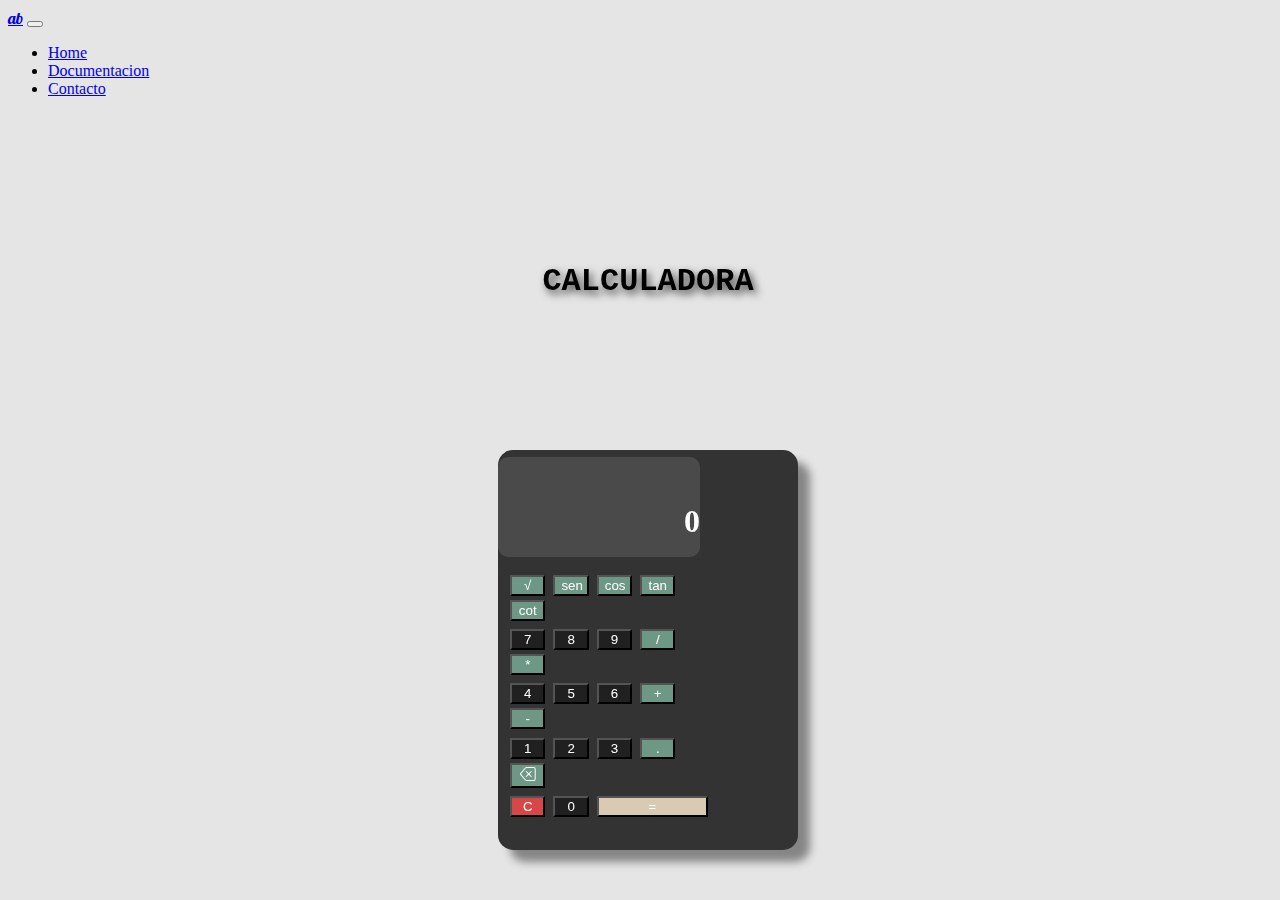
<file: index.html>
<!doctype html>
<html lang="en">
<head>
    <head>
        <meta charset="utf-8">
        <meta name="viewport" content="width=device-width, initial-scale=1">
        <link href="https://cdn.jsdelivr.net/npm/bootstrap@5.0.2/dist/css/bootstrap.min.css" rel="stylesheet" integrity="sha384-EVSTQN3/azprG1Anm3QDgpJLIm9Nao0Yz1ztcQTwFspd3yD65VohhpuuCOmLASjC" crossorigin="anonymous">
        <title>Calculadora</title>
        <link rel="stylesheet" type="text/css" href="style.css" media="all" id="theme-selector"/>
        <link rel="preconnect" href="https://fonts.googleapis.com">
        <link rel="preconnect" href="https://fonts.gstatic.com" crossorigin>
        <link rel="preconnect" href="https://fonts.googleapis.com">
        <link rel="preconnect" href="https://fonts.gstatic.com" crossorigin>
        <link href="https://fonts.googleapis.com/css2?family=Roboto:wght@100;500&display=swap" rel="stylesheet">
        <link rel="shortcut icon" href="images/calculator.svg">
        <link rel="preconnect" href="https://fonts.googleapis.com">
        <link rel="preconnect" href="https://fonts.gstatic.com" crossorigin>
        <link href="https://fonts.googleapis.com/css2?family=Lobster&display=swap" rel="stylesheet">
        <script src="https://cdn.jsdelivr.net/npm/bootstrap@5.1.2/dist/js/bootstrap.bundle.min.js" integrity="sha384-kQtW33rZJAHjgefvhyyzcGF3C5TFyBQBA13V1RKPf4uH+bwyzQxZ6CmMZHmNBEfJ" crossorigin="anonymous"></script>
        <link rel="stylesheet" href="https://cdnjs.cloudflare.com/ajax/libs/font-awesome/5.14.0/css/all.min.css">
        <script src="main.js"></script>
    </head>
</head>
    <body>
        <!-- BARRA DE NAVEGACION  O MENU RESPONSIVE-->
        <nav class="navbar sticky-top navbar-expand-lg navbar-dark bg-dark">
            <div class="container-fluid">
                <a class="navbar-brand txtNav mx-4 named" href="#index.html">ab</a>
                <button class="navbar-toggler" type="button" data-bs-toggle="collapse" data-bs-target="#navbarSupportedContent" aria-controls="navbarSupportedContent" aria-expanded="false" aria-label="Toggle navigation">
                    <span class="navbar-toggler-icon"></span>
                </button>
                <div class="collapse navbar-collapse justify-content-end" id="navbarSupportedContent">
                    <form class="d-flex justify-content-end">
                        <ul class="navbar-nav me-auto mb-2 mb-lg-0 m-lg-0 pe-4">
                            <li class="nav-item ps-3 pe-3">
                                <a class="nav-link txtHome active" href="index.html">Home</a>
                            </li>
                            <li class="nav-item ps-3 pe-3">
                                <a class="nav-link txtAbout9" href="about.html">Documentacion</a>
                            </li>
                            <li class="nav-item ps-3 pe-3">
                                <a class="nav-link txtContact" href="https://www.linkedin.com/in/angelblanco97">Contacto</a>
                            </li>
                        </ul>
                        </div>
                    </form>
                </div>
            </div>
        </nav>
        <!-- CALCULADORA -->
        <div class="container general">
            <div class="row col-12 divTitulo">
                <h1 class="styleText">CALCULADORA</h1>
            </div>
            <div class="row-12 col-12 divCalculadoraCaratula">
                <div class="container-fluid">
                    <div class= "row col-12 divInputs">
                        <!-- ZONA DE SALIDAS DE TEXTO -->
                        <div class="container-fluid divInputsComplete">
                            <div class="row cuentaAnterior">
                                <small class="text-muted" id = "labelCuenta"></small>
                            </div>
                            <div class="row cuentaActual">
                                <h1 class = "display-3" id = "entrada">0</h1>
                            </div>
                        </div>
                    </div>
                    <div class= "row col-12 divTeclas">
                        <!-- ZONA DE BOTONES  -->
                        <div class="container Botonera">
                            <div class="row fila">
                                <button  type= "button" class="btn botonCuentas" onclick="raizCuadrada();">
                                    √ 
                                </button>
                                <button  type= "button" class="btn botonCuentas" onclick="seno();">
                                    sen
                                </button>
                                <button  type= "button" class="btn botonCuentas" onclick="coseno();">
                                    cos
                                </button>
                                <button  type= "button" class="btn botonCuentas" onclick="tangente();">
                                    tan
                                </button>
                                <button  type= "button" class="btn botonCuentas" onclick="cotangente()">
                                    cot
                                </button>
                                
                            </div>
                            <div class="row fila">
                                <button  type= "button" class="btn botonNumero" onclick="setSiete();">
                                    7
                                </button>
                                <button  type= "button" class="btn botonNumero" onclick="setOcho();">
                                    8
                                </button>
                                <button  type= "button" class="btn botonNumero" onclick="setNueve();">
                                    9
                                </button>
                                <button  type= "button" class="btn botonCuentas" onclick="dividir();">
                                    /
                                </button>
                                <button  type= "button" class="btn botonCuentas" onclick="multiplicar();">
                                    *
                                </button>
                            </div>
                            <div class="row fila">
                                <button  type= "button" class="btn botonNumero" onclick="setCuatro();">
                                    4
                                </button>
                                <button  type= "button" class="btn botonNumero" onclick="setCinco();">
                                    5
                                </button>
                                <button  type= "button" class="btn botonNumero" onclick="setSeis();">
                                    6
                                </button>
                                <button  type= "button" class="btn botonCuentas" onclick="sumar();">
                                    +
                                </button>
                                <button  type= "button" class="btn botonCuentas" onclick="restar();">
                                    -
                                </button>
                            </div>
                            <div class="row fila">
                                <button  type= "button" class="btn botonNumero" onclick="setUno();">
                                    1
                                </button>
                                <button  type= "button" class="btn botonNumero" onclick="setDos();">
                                    2
                                </button>
                                <button  type= "button" class="btn botonNumero" onclick="setTres();">
                                    3
                                </button>
                                <button  type= "button" class="btn botonCuentas" onclick="setDecimales();">
                                    .
                                </button>
                                <button  type= "button" class="btn botonCuentas" onclick="quitarDigito();">
                                    <svg xmlns="http://www.w3.org/2000/svg" width="16" height="16" fill="currentColor" class="bi bi-backspace" viewBox="0 0 16 16">
                                        <path d="M5.83 5.146a.5.5 0 0 0 0 .708L7.975 8l-2.147 2.146a.5.5 0 0 0 .707.708l2.147-2.147 2.146 2.147a.5.5 0 0 0 .707-.708L9.39 8l2.146-2.146a.5.5 0 0 0-.707-.708L8.683 7.293 6.536 5.146a.5.5 0 0 0-.707 0z"/>
                                        <path d="M13.683 1a2 2 0 0 1 2 2v10a2 2 0 0 1-2 2h-7.08a2 2 0 0 1-1.519-.698L.241 8.65a1 1 0 0 1 0-1.302L5.084 1.7A2 2 0 0 1 6.603 1h7.08zm-7.08 1a1 1 0 0 0-.76.35L1 8l4.844 5.65a1 1 0 0 0 .759.35h7.08a1 1 0 0 0 1-1V3a1 1 0 0 0-1-1h-7.08z"/>
                                    </svg>
                                </button>
                            </div>
                            <div class="row fila">
                                <button  type= "button" class="btn botonEliminarTodo" onclick="vaciarCuentas();">
                                    C
                                </button>
                                <button  type= "button" class="btn botonNumero" onclick="setCero();">
                                    0
                                </button>
                                <button  type= "button" class="btn botonIgual" onclick="igualar();">
                                    =
                                </button>
                            </div>
                        </div>
                    </div>
                </div>
            </div>
        </div>
    </body>
</html>
</file>
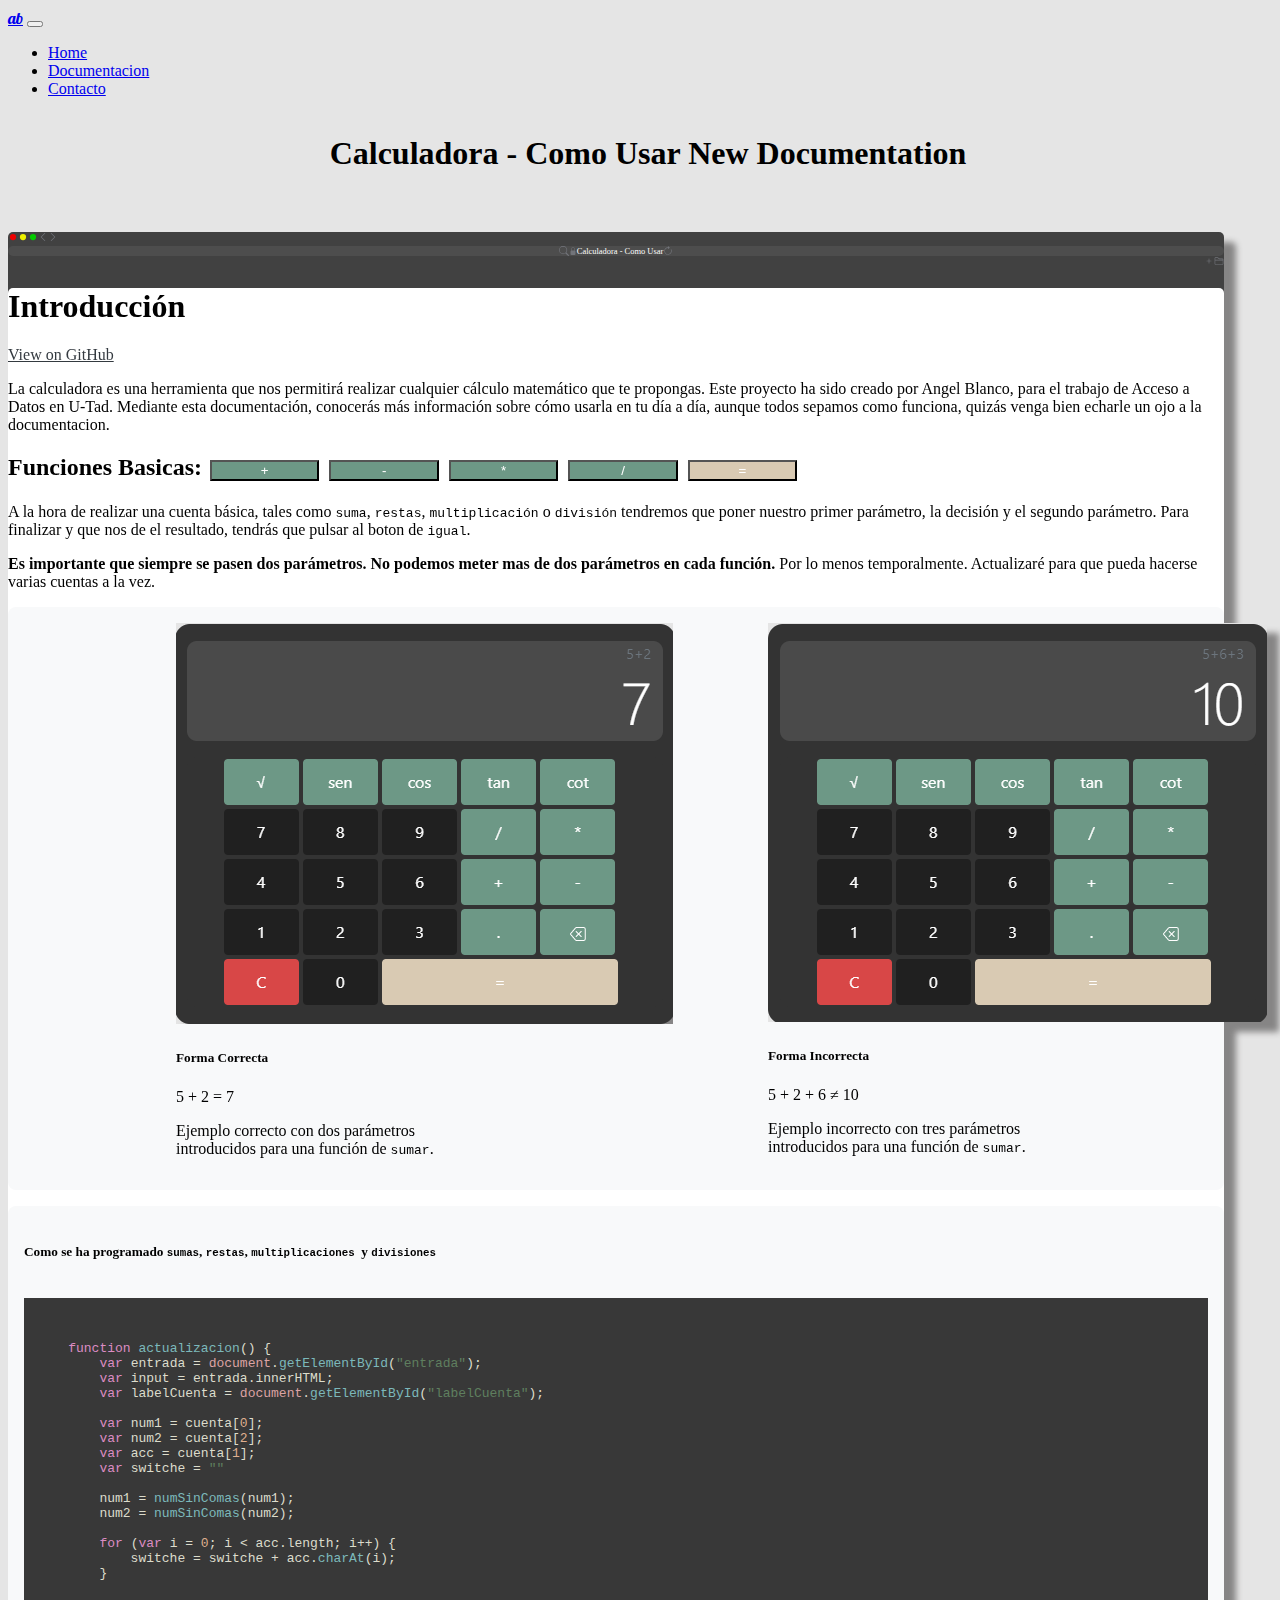
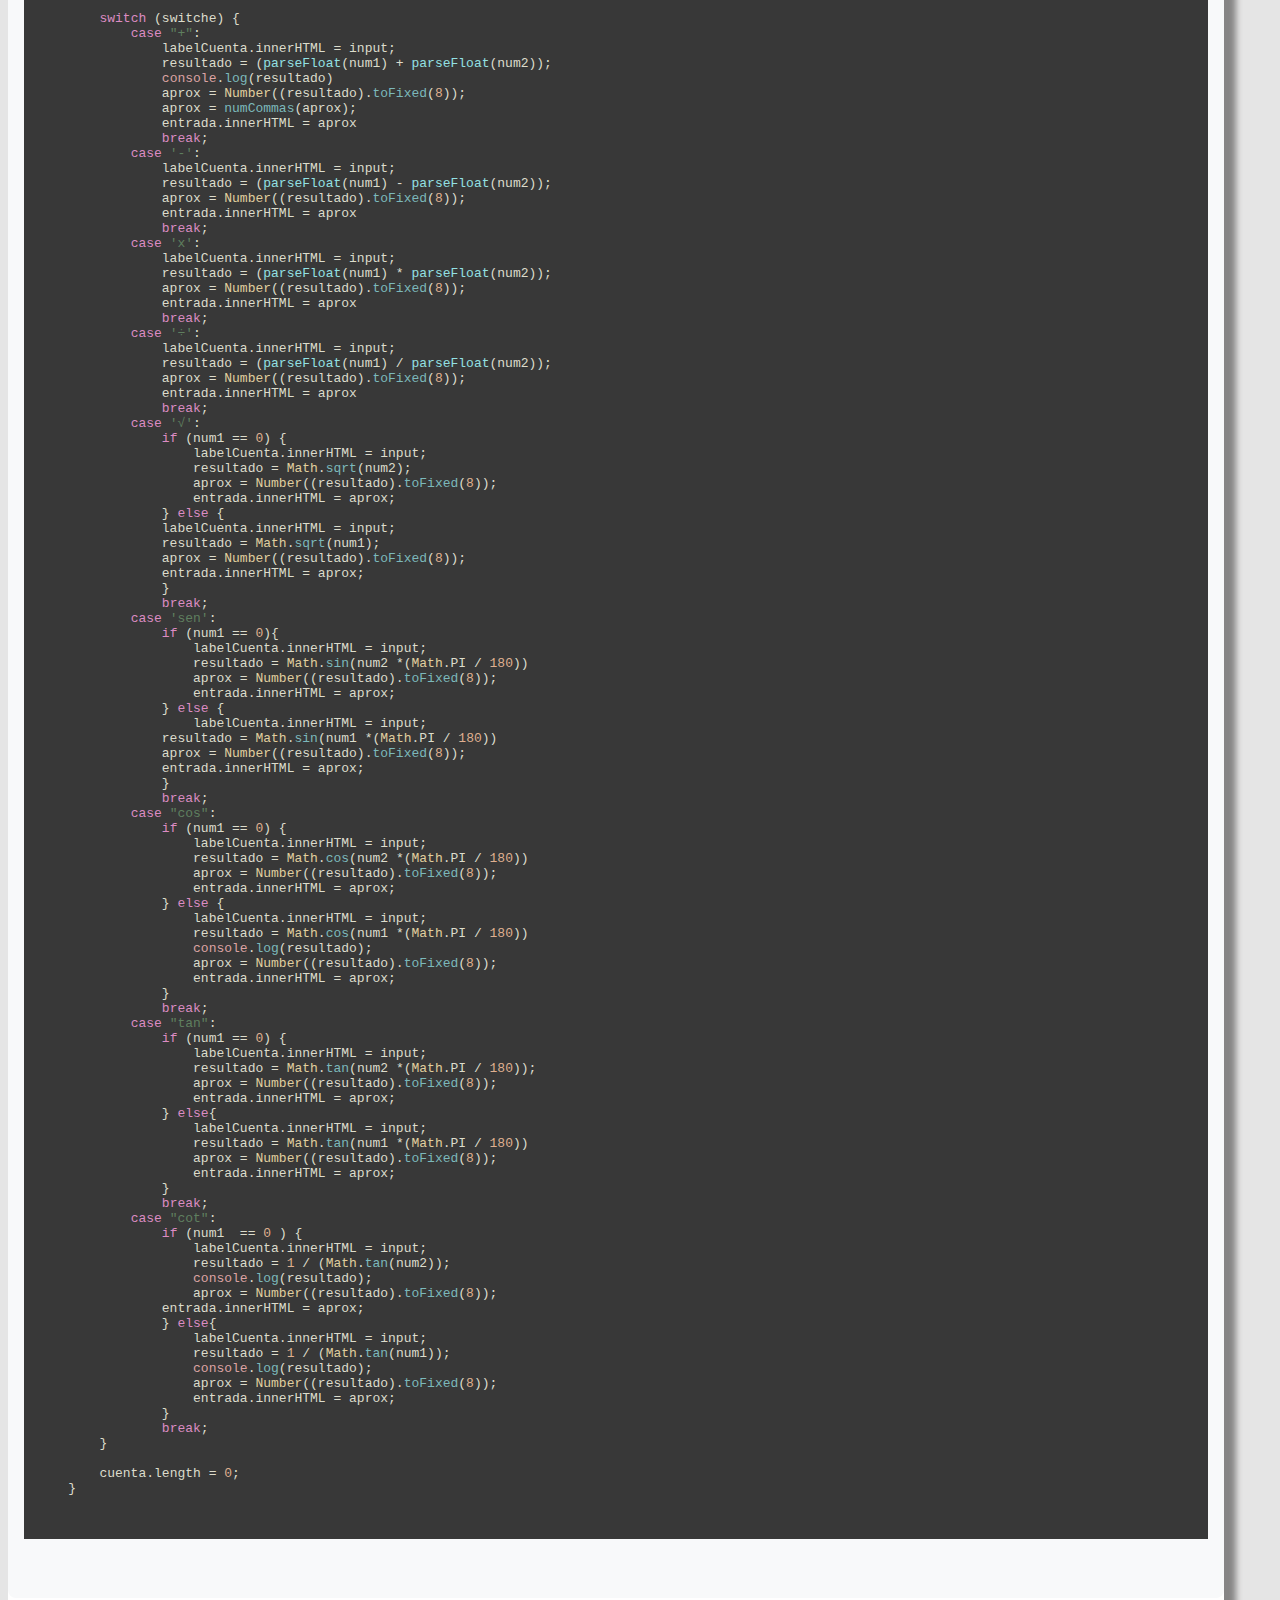
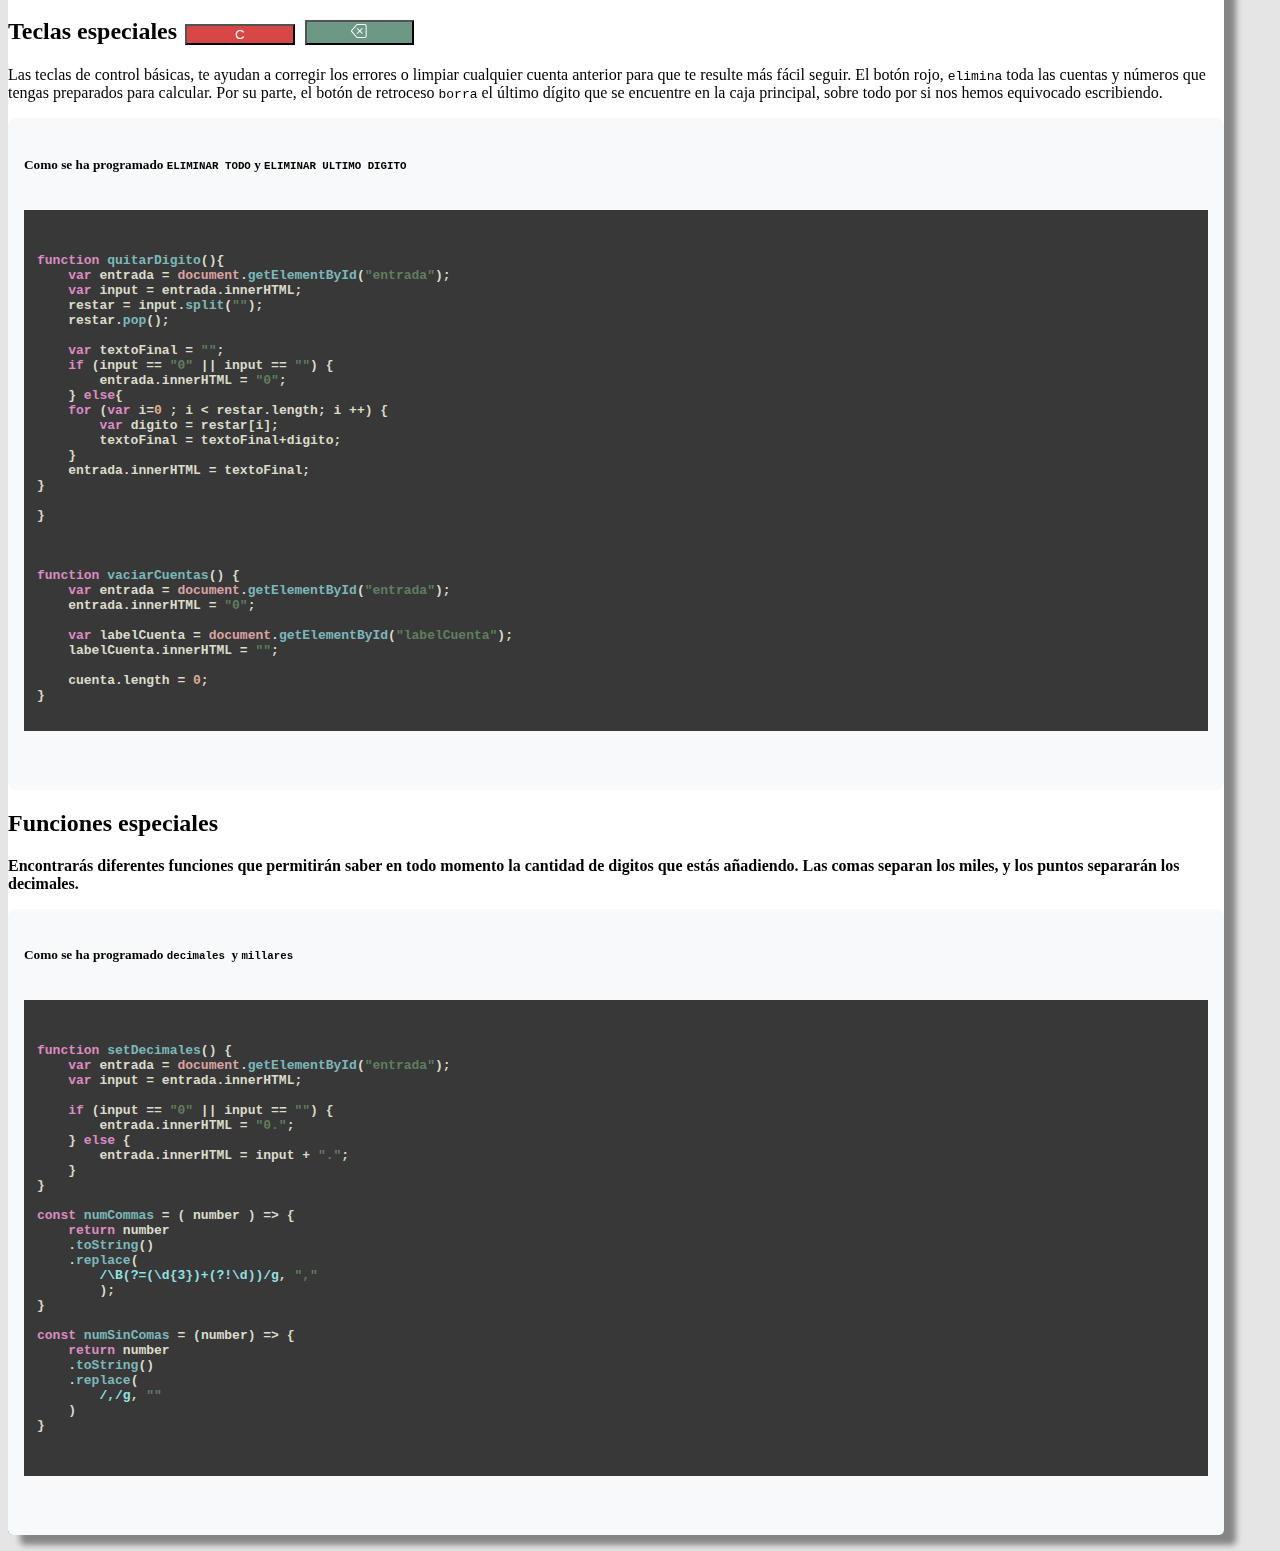
<file: about.html>
<!doctype html>
<html lang="en">
<head>
    <head>
        <meta charset="utf-8">
        <meta name="viewport" content="width=device-width, initial-scale=1">
        <link href="https://cdn.jsdelivr.net/npm/bootstrap@5.0.2/dist/css/bootstrap.min.css" rel="stylesheet" integrity="sha384-EVSTQN3/azprG1Anm3QDgpJLIm9Nao0Yz1ztcQTwFspd3yD65VohhpuuCOmLASjC" crossorigin="anonymous">
        <title>Calculadora</title>
        <link rel="stylesheet" type="text/css" href="style.css" media="all" id="theme-selector"/>
        <link rel="preconnect" href="https://fonts.googleapis.com">
        <link rel="preconnect" href="https://fonts.gstatic.com" crossorigin>
        <link rel="preconnect" href="https://fonts.googleapis.com">
        <link rel="preconnect" href="https://fonts.gstatic.com" crossorigin>
        <link href="https://fonts.googleapis.com/css2?family=Roboto:wght@100;500&display=swap" rel="stylesheet">
        <link rel="shortcut icon" href="images/calculator.svg">
        <link rel="preconnect" href="https://fonts.googleapis.com">
        <link rel="preconnect" href="https://fonts.gstatic.com" crossorigin>
        <link href="https://fonts.googleapis.com/css2?family=Lobster&display=swap" rel="stylesheet">
        <script src="https://cdn.jsdelivr.net/npm/bootstrap@5.1.2/dist/js/bootstrap.bundle.min.js" integrity="sha384-kQtW33rZJAHjgefvhyyzcGF3C5TFyBQBA13V1RKPf4uH+bwyzQxZ6CmMZHmNBEfJ" crossorigin="anonymous"></script>
        <link rel="stylesheet" href="https://cdnjs.cloudflare.com/ajax/libs/font-awesome/5.14.0/css/all.min.css">
        <script src="main.js"></script>
        <link rel="stylesheet" href="zenburn.min.css">
        <script src="highlight.js"></script>
        <script src="highlight.min.js"></script>
        <script>hljs.initHighlightingOnLoad();</script>
    </head>
</head>
    <body>
        <!-- BARRA DE NAVEGACION  O MENU RESPONSIVE-->
        <nav class="navbar sticky-top navbar-expand-lg navbar-dark bg-dark">
            <div class="container-fluid">
                <a class="navbar-brand txtNav mx-4 named" href="#index.html">ab</a>
                <button class="navbar-toggler" type="button" data-bs-toggle="collapse" data-bs-target="#navbarSupportedContent" aria-controls="navbarSupportedContent" aria-expanded="false" aria-label="Toggle navigation">
                    <span class="navbar-toggler-icon"></span>
                </button>
                <div class="collapse navbar-collapse justify-content-end" id="navbarSupportedContent">
                    <form class="d-flex justify-content-end">
                        <ul class="navbar-nav me-auto mb-2 mb-lg-0 m-lg-0 pe-4">
                            <li class="nav-item ps-3 pe-3">
                                <a class="nav-link txtHome" href="index.html">Home</a>
                            </li>
                            <li class="nav-item ps-3 pe-3">
                                <a class="nav-link txtAbout9 active" href="about.html">Documentacion</a>
                            </li>
                            <li class="nav-item ps-3 pe-3">
                                <a class="nav-link txtContact" href="https://www.linkedin.com/in/angelblanco97/">Contacto</a>
                            </li>
                        </ul>
                        </div>
                    </form>
                </div>
            </div>
        </nav>

        <div class="container-fluid" style="margin-top: 5px;">
            <div class="col-12" style="display: flex; align-items: center; justify-content: center;">
                <h1>Calculadora - Como Usar  <span class="badge bg-dark" >New Documentation</span></h1>
            </div>
        </div>

        <div class="container-fluid conGeneral">
            <div class="row topBrowser">
                <!-- CONTAINER DEL BROWSER COMPLETO-->
                <div class="col-2 leftBrow">
                    <svg xmlns="http://www.w3.org/2000/svg" width="10" height="10" fill="currentColor" class="bi bi-record-fill circuloRojo" viewBox="0 0 16 16">
                        <path fill-rule="evenodd" d="M8 13A5 5 0 1 0 8 3a5 5 0 0 0 0 10z"/>
                    </svg>
                    <svg xmlns="http://www.w3.org/2000/svg" width="10" height="10" fill="currentColor" class="bi bi-record-fill circuloAmarillo" viewBox="0 0 16 16">
                        <path fill-rule="evenodd" d="M8 13A5 5 0 1 0 8 3a5 5 0 0 0 0 10z"/>
                    </svg>
                    <svg xmlns="http://www.w3.org/2000/svg" width="10" height="10" fill="currentColor" class="bi bi-record-fill circuloVerde" viewBox="0 0 16 16">
                        <path fill-rule="evenodd" d="M8 13A5 5 0 1 0 8 3a5 5 0 0 0 0 10z"/>
                    </svg>
                    <svg xmlns="http://www.w3.org/2000/svg" width="10" height="10" fill="currentColor" class="bi bi-chevron-left color" viewBox="0 0 16 16">
                        <path fill-rule="evenodd" d="M11.354 1.646a.5.5 0 0 1 0 .708L5.707 8l5.647 5.646a.5.5 0 0 1-.708.708l-6-6a.5.5 0 0 1 0-.708l6-6a.5.5 0 0 1 .708 0z"/>
                    </svg>
                    <svg xmlns="http://www.w3.org/2000/svg" width="10" height="10" fill="currentColor" class="bi bi-chevron-right color" viewBox="0 0 16 16">
                        <path fill-rule="evenodd" d="M4.646 1.646a.5.5 0 0 1 .708 0l6 6a.5.5 0 0 1 0 .708l-6 6a.5.5 0 0 1-.708-.708L10.293 8 4.646 2.354a.5.5 0 0 1 0-.708z"/>
                    </svg>
                </div>
                <div class="col-8">
                    <div class="container-fluid col-12">
                        <div class="row search busqueda">
                            <div class="col-2 leftBrow">
                                <svg xmlns="http://www.w3.org/2000/svg" width="10" height="10" fill="currentColor" class="bi bi-search color" viewBox="0 0 16 16">
                                    <path d="M11.742 10.344a6.5 6.5 0 1 0-1.397 1.398h-.001c.03.04.062.078.098.115l3.85 3.85a1 1 0 0 0 1.415-1.414l-3.85-3.85a1.007 1.007 0 0 0-.115-.1zM12 6.5a5.5 5.5 0 1 1-11 0 5.5 5.5 0 0 1 11 0z"/>
                                </svg>
                            </div>
                            <div class="col-8 busqueda2 container-fluid">
                                <svg xmlns="http://www.w3.org/2000/svg" width="8" height="8" fill="currentColor" class="bi bi-lock-fill candado" viewBox="0 0 16 16">
                                    <path d="M8 1a2 2 0 0 1 2 2v4H6V3a2 2 0 0 1 2-2zm3 6V3a3 3 0 0 0-6 0v4a2 2 0 0 0-2 2v5a2 2 0 0 0 2 2h6a2 2 0 0 0 2-2V9a2 2 0 0 0-2-2z"/>
                                </svg>
                                Calculadora - Como Usar
                            </div>
                            <div class='col-2 rightBrow'>
                                <svg xmlns="http://www.w3.org/2000/svg" width="10" height="10" fill="currentColor" class="bi bi-arrow-clockwise color" viewBox="0 0 16 16">
                                    <path fill-rule="evenodd" d="M8 3a5 5 0 1 0 4.546 2.914.5.5 0 0 1 .908-.417A6 6 0 1 1 8 2v1z"/>
                                    <path d="M8 4.466V.534a.25.25 0 0 1 .41-.192l2.36 1.966c.12.1.12.284 0 .384L8.41 4.658A.25.25 0 0 1 8 4.466z"/>
                                </svg>
                            </div>
                        </div>
                    </div>
                </div>
                <div class= "col-2 rightBrow">
                    <svg xmlns="http://www.w3.org/2000/svg" width="10" height="10" fill="currentColor" class="bi bi-plus color" viewBox="0 0 16 16">
                        <path d="M8 4a.5.5 0 0 1 .5.5v3h3a.5.5 0 0 1 0 1h-3v3a.5.5 0 0 1-1 0v-3h-3a.5.5 0 0 1 0-1h3v-3A.5.5 0 0 1 8 4z"/>
                    </svg>
                    <svg xmlns="http://www.w3.org/2000/svg" width="10" height="10" fill="currentColor" class="bi bi-folder2 color" viewBox="0 0 16 16">
                        <path d="M1 3.5A1.5 1.5 0 0 1 2.5 2h2.764c.958 0 1.76.56 2.311 1.184C7.985 3.648 8.48 4 9 4h4.5A1.5 1.5 0 0 1 15 5.5v7a1.5 1.5 0 0 1-1.5 1.5h-11A1.5 1.5 0 0 1 1 12.5v-9zM2.5 3a.5.5 0 0 0-.5.5V6h12v-.5a.5.5 0 0 0-.5-.5H9c-.964 0-1.71-.629-2.174-1.154C6.374 3.334 5.82 3 5.264 3H2.5zM14 7H2v5.5a.5.5 0 0 0 .5.5h11a.5.5 0 0 0 .5-.5V7z"/>
                    </svg>
                </div>
            </div>
            <div class="row zonaExplicaciones">
                <!-- CONTAINER DEL BUSCADOR-->
                <main class="bd-main order-1">
                    <div class="bd-intro ps-lg-1">
                        <div class="d-md-flex  align-items-center justify-content-between">
                            <h1 class="bd-title" id="content">Introducción</h1>
                            <a class="btn btn-sm btn-bd-light mb-2 mb-md-0 buttonGit" href="https://github.com/AngelBlanco97/Calculadora" title="View and edit this file on GitHub" target="_blank" rel="noopener">View on GitHub</a>
                        </div>
                        <p class="bd-lead">La calculadora es una herramienta que nos permitirá realizar cualquier cálculo matemático que te propongas. Este proyecto ha sido creado por Angel Blanco, para el trabajo de Acceso a Datos en U-Tad. Mediante esta documentación, conocerás más información sobre cómo usarla en tu día a día, aunque todos sepamos como funciona, quizás venga bien echarle un ojo a la documentacion.</p>
                    </div>
                    <div class="bd-content ps-lg-2">
                        <div class="card-subtitle"> 
                            <h2 id="example">Funciones Basicas: <button  type= "button " class="btn buttonFunctions">+</button>
                                <button  type= "button" class="btn buttonFunctions">-</button>
                                <button  type= "button" class="btn buttonFunctions">*</button>
                                <button  type= "button" class="btn buttonFunctions">/</button>
                                <button  type= "button" class="btn buttonFunctionss">=</button></h2>
                            
                        </div>
                        <p>A la hora de realizar una cuenta básica, tales como <code>suma</code>, <code>restas</code>, <code>multiplicación</code> o <code>división</code> tendremos que poner nuestro primer parámetro, la decisión y el segundo parámetro. Para finalizar y que nos de el resultado, tendrás que pulsar al boton de <code>igual</code>.</p>
                        <p><strong>Es importante que siempre se pasen dos parámetros. No podemos meter mas de dos parámetros en cada función.</strong> Por lo menos temporalmente. Actualizaré para que pueda hacerse varias cuentas a la vez. </p>
                        <div class="bd-callout highlight" style="display: flex; justify-content: space-around;">
                            <div class="card col-xs-12" style="width: 18rem;">
                                <img src="images/ParametrosRight.png" class="card-img-top" alt="...">
                                <div class="card-body">
                                    <h5 class="card-title">Forma Correcta</h5>
                                    <p>5 + 2 = 7</p>
                                    <p class="card-text">Ejemplo correcto con dos parámetros introducidos para una función de <code>sumar</code>.</p>
                                </div>
                            </div>
                            <div class="card col-xs-12" style="width: 18rem;">
                                <img src="images/ParametrosIncorrect.png" class="card-img-top" alt="">
                                <div class="card-body">
                                    <h5 class="card-title">Forma Incorrecta</h5>
                                    <p>5 + 2 + 6 ≠ 10</p>
                                    <p class="card-text">Ejemplo incorrecto con tres parámetros introducidos para una función de <code>sumar</code>.</p>
                                </div>
                            </div>
                        </div>
                        <div class="highlight">
                            <h5><strong>Como se ha programado <code>sumas</code>, <code>restas</code>, <code> multiplicaciones </code> y <code> divisiones</code></strong></h5>
                            <div class="code">
                                <pre>
                                    <code style="text-align: start;">

    function actualizacion() {
        var entrada = document.getElementById("entrada");
        var input = entrada.innerHTML;
        var labelCuenta = document.getElementById("labelCuenta");

        var num1 = cuenta[0];
        var num2 = cuenta[2];
        var acc = cuenta[1];
        var switche = ""

        num1 = numSinComas(num1);
        num2 = numSinComas(num2);

        for (var i = 0; i < acc.length; i++) {
            switche = switche + acc.charAt(i);
        }


        switch (switche) {
            case "+":
                labelCuenta.innerHTML = input;
                resultado = (parseFloat(num1) + parseFloat(num2));
                console.log(resultado)
                aprox = Number((resultado).toFixed(8));
                aprox = numCommas(aprox);
                entrada.innerHTML = aprox
                break;
            case '-':
                labelCuenta.innerHTML = input;
                resultado = (parseFloat(num1) - parseFloat(num2));
                aprox = Number((resultado).toFixed(8));
                entrada.innerHTML = aprox
                break;
            case 'x':
                labelCuenta.innerHTML = input;
                resultado = (parseFloat(num1) * parseFloat(num2));
                aprox = Number((resultado).toFixed(8));
                entrada.innerHTML = aprox
                break;
            case '÷':
                labelCuenta.innerHTML = input;
                resultado = (parseFloat(num1) / parseFloat(num2));
                aprox = Number((resultado).toFixed(8));
                entrada.innerHTML = aprox
                break;
            case '√':
                if (num1 == 0) {
                    labelCuenta.innerHTML = input;
                    resultado = Math.sqrt(num2);
                    aprox = Number((resultado).toFixed(8));
                    entrada.innerHTML = aprox;
                } else {
                labelCuenta.innerHTML = input;
                resultado = Math.sqrt(num1);
                aprox = Number((resultado).toFixed(8));
                entrada.innerHTML = aprox;
                }
                break;
            case 'sen':
                if (num1 == 0){
                    labelCuenta.innerHTML = input;
                    resultado = Math.sin(num2 *(Math.PI / 180))
                    aprox = Number((resultado).toFixed(8));
                    entrada.innerHTML = aprox;
                } else {
                    labelCuenta.innerHTML = input;
                resultado = Math.sin(num1 *(Math.PI / 180))
                aprox = Number((resultado).toFixed(8));
                entrada.innerHTML = aprox;
                }
                break;
            case "cos":
                if (num1 == 0) {
                    labelCuenta.innerHTML = input;
                    resultado = Math.cos(num2 *(Math.PI / 180))
                    aprox = Number((resultado).toFixed(8));
                    entrada.innerHTML = aprox;
                } else {
                    labelCuenta.innerHTML = input;
                    resultado = Math.cos(num1 *(Math.PI / 180))
                    console.log(resultado);
                    aprox = Number((resultado).toFixed(8));
                    entrada.innerHTML = aprox;
                }
                break;
            case "tan":
                if (num1 == 0) {
                    labelCuenta.innerHTML = input;
                    resultado = Math.tan(num2 *(Math.PI / 180));
                    aprox = Number((resultado).toFixed(8));
                    entrada.innerHTML = aprox;
                } else{
                    labelCuenta.innerHTML = input;
                    resultado = Math.tan(num1 *(Math.PI / 180))
                    aprox = Number((resultado).toFixed(8));
                    entrada.innerHTML = aprox;
                }
                break;
            case "cot":
                if (num1  == 0 ) {
                    labelCuenta.innerHTML = input;
                    resultado = 1 / (Math.tan(num2));
                    console.log(resultado);
                    aprox = Number((resultado).toFixed(8));
                entrada.innerHTML = aprox;
                } else{
                    labelCuenta.innerHTML = input;
                    resultado = 1 / (Math.tan(num1));
                    console.log(resultado);
                    aprox = Number((resultado).toFixed(8));
                    entrada.innerHTML = aprox;
                }
                break;
        }

        cuenta.length = 0;
    }

                                    </code>
                                </pre>
                            </div>
                        </div>
                        
                        <div class="bd-content ps-lg-2">
                            <div class="card-subtitle">
                                <h2>Teclas especiales <button  type= "button" class="btn buttonFunctionsss">C</button>
                                    <button  type= "button" class="btn buttonFunctions" >
                                        <svg xmlns="http://www.w3.org/2000/svg" width="16" height="16" fill="currentColor" class="bi bi-backspace" viewBox="0 0 16 16">
                                            <path d="M5.83 5.146a.5.5 0 0 0 0 .708L7.975 8l-2.147 2.146a.5.5 0 0 0 .707.708l2.147-2.147 2.146 2.147a.5.5 0 0 0 .707-.708L9.39 8l2.146-2.146a.5.5 0 0 0-.707-.708L8.683 7.293 6.536 5.146a.5.5 0 0 0-.707 0z"/>
                                            <path d="M13.683 1a2 2 0 0 1 2 2v10a2 2 0 0 1-2 2h-7.08a2 2 0 0 1-1.519-.698L.241 8.65a1 1 0 0 1 0-1.302L5.084 1.7A2 2 0 0 1 6.603 1h7.08zm-7.08 1a1 1 0 0 0-.76.35L1 8l4.844 5.65a1 1 0 0 0 .759.35h7.08a1 1 0 0 0 1-1V3a1 1 0 0 0-1-1h-7.08z"/>
                                        </svg>
                                    </button></h2>
                                    <p>Las teclas de control básicas, te ayudan a corregir los errores o limpiar cualquier cuenta anterior para que te resulte más fácil seguir. El botón rojo, <code>elimina</code> toda las cuentas y números que tengas preparados para calcular. Por su parte, el botón de retroceso <code>borra</code> el último dígito que se encuentre en la caja principal, sobre todo por si nos hemos equivocado escribiendo.</p>
                                    <div class="highlight">
                                        <h5><strong>Como se ha programado <code> ELIMINAR TODO</code> y <code> ELIMINAR ULTIMO DIGITO</code></h5>
                                        <div class="code">
                                            <pre>
                                                <code style="text-align: start;">
                                                
function quitarDigito(){
    var entrada = document.getElementById("entrada");
    var input = entrada.innerHTML;
    restar = input.split("");
    restar.pop();

    var textoFinal = "";
    if (input == "0" || input == "") {
        entrada.innerHTML = "0";
    } else{
    for (var i=0 ; i < restar.length; i ++) {
        var digito = restar[i];
        textoFinal = textoFinal+digito;
    }
    entrada.innerHTML = textoFinal;
}
    
}    



function vaciarCuentas() { 
    var entrada = document.getElementById("entrada");
    entrada.innerHTML = "0";

    var labelCuenta = document.getElementById("labelCuenta");
    labelCuenta.innerHTML = "";

    cuenta.length = 0;
}
                                                </code>
                                            </pre>
                            </div>
                        </div>
                        
                        <div class="bd-content ps-lg-2">
                            <div class="card-subtitle">
                                <h2>Funciones especiales</h2>
                                    <p>Encontrarás diferentes funciones que permitirán saber en todo momento la cantidad de digitos que estás añadiendo. Las comas separan los miles, y los puntos separarán los decimales.</p>
                                    <div class="highlight">
                                        <h5><strong>Como se ha programado <code> decimales </code> y <code>  millares</code></h5>
                                        <div class="code">
                                            <pre>
                                                <code style="text-align: start;">
                                                
function setDecimales() {
    var entrada = document.getElementById("entrada");
    var input = entrada.innerHTML;

    if (input == "0" || input == "") {
        entrada.innerHTML = "0.";
    } else {
        entrada.innerHTML = input + ".";
    }
}

const numCommas = ( number ) => {
    return number
    .toString()
    .replace(
        /\B(?=(\d{3})+(?!\d))/g, ","
        );
}

const numSinComas = (number) => {
    return number
    .toString()
    .replace(
        /,/g, ""
    )
}

                                                </code>
                                            </pre>
                            </div>
                        </div>
                    </div>
            </main>
        </div>
    </body>
</html>
</file>
<file: style.css>
::-webkit-scrollbar {display: none;}

body{
    height: 100%;
    width: 100%;
    background-color: #E5E5E5;
}

.named{
    font-family: 'Lobster', cursive;
}

.general {
    background-color: #E5E5E5;
    height: 100%;
    width: 100%;
    align-items: center;
    justify-content: center;
    justify-items: center;

}

.styleText { 
    filter: drop-shadow(3px 4px 4px #3f3e3e);
    font-family: 'Roboto Mono', monospace;
}

.divTitulo{
    background-color: #E5E5E5;
    text-align: center;
    padding-top: 10%;
    padding-bottom: 10%;
}

.divCalculadoraCaratula{
    margin-left: auto;
    margin-right: auto;
    min-width: 300px;
    max-width: 500px;
    min-height: 400px;
    max-height: 900px;
    background-color: #333333;
    border-radius: 15px;
    filter: drop-shadow(12px 12px 4px #868585);
    display: flex;
}


.divInputs{
    background-color: #4A4A4A;
    border-radius: 10px;
    margin-top: 3.5%;
    margin-left: auto;
    margin-right: auto;
    width: 100%;
    height: 25%;
    display: flex;
}

.divTeclas{
    background-color: #333333;
    margin-left: auto;
    margin-right: auto;
    width: 100%;
    height: 65%;
    min-height: 200px;
    max-height: 250px;
    margin-top: 1rem;
    border-radius: 10px;
}


.byAngel{
    font-family: 'Roboto Mono', monospace;
    padding-top: 3%;
    justify-content: center;
    align-items: flex-end;
    text-align: end;
}

.txtFont{
    font-family: 'Roboto Mono', monospace;
}
.fotoSize{
    height: 10%;
    width: 5%;
}

#entrada{
    overflow: scroll;
    direction: ltr;
}

.divInputsComplete{
    text-align: end;
    width: 100%;
    height: 100%;
}

.cuentaAnterior{
    color: #FFFFFF;
    justify-content: center;
    align-items: center;
    text-align: end;
    height: 25%;
}

.cuentaActual{
    height: 75%;
    justify-content: center;
    align-items: center;
    color: #FFFFFF;
    text-align: end;
    height: auto;
    overflow: hidden;
}



.fila { 
    height: 100%;
    width: 100%;
    margin-left: auto;
    margin-right: auto;
    padding-left: 5%;
}
.Botonera{
    display: grid;
    height: 100%;
    width: 100%;
}

.botonCuentas{
    background-color: #6D9886;
    width: 17.5%;
    color: #FFFFFF;
    margin: 2px;
}

.botonNumero {
    background-color: #202020;
    color: #FFFFFF;
    text-align: center;
    justify-content: center;
    width: 17.5%;
    margin: 2px;
}

.botonEliminarTodo {
    background-color: #D84747;
    color: #FFFFFF;
    text-align: center;
    justify-content: center;
    width: 17.5%;
    margin: 2px;
}

.botonIgual{
    color: #FFFFFF;
    background-color: #D9CAB3;
    text-align: center;
    justify-content: center;
    width: 55%;
    margin: 2px;
}

/*
*
*
* BUSCADOR INTEGRADO EN DOCUMENTACION
*
*/

.conGeneral { 
    background-color: #414141;
    width: 95%;
    margin-top: 3%;
    border-radius: 5px;
    filter: drop-shadow(12px 10px 3px #868585);
}


.leftBrow{
    display: flex;
    justify-content: flex-start;
    align-items: center;
}

.busqueda{
    background-color: #4D4D4D;
    border-radius: 7px;
    margin-top: 4px;
    align-items: center;
    justify-content: center;
    display: flex;
    color: white;
    font-size: 13px;
}

.busqueda2{
    align-items: center;
    justify-content: center;
    display: flex;
    color: white;
    font-size: 65%;
}


.rightBrow{
    display: flex;
    justify-content: flex-end;
    align-items: center;
}
.circuloRojo { 
    color: #ED0101;
}

.circuloVerde{
    color: #04CB00;
}

.circuloAmarillo {
    color: #ECF100;
}

.candado{
    color: #72747A;
}

.color{
    color: #72747A;
}


.zonaExplicaciones{
    background-color: white;
    border-radius: 5px;
    margin-bottom: 10px;
}

.buttonFunctions{
    background-color: #6D9886;
    width: 9%;
    color: #FFFFFF;
    margin: 2px;
}
.buttonFunctionss{
    background-color: #D9CAB3;
    width: 9%;
    color: #FFFFFF;
    margin: 2px;
}
.buttonFunctionsss{
    background-color: #D84747;
    width: 9%;
    color: #FFFFFF;
    margin: 2px;
}
.buttonFunctionssss{
    background-color: #D9CAB3;
    width: 9%;
    color: #FFFFFF;
    margin: 2px;
}





.buttonGit {
    color: #343a40;
    border-color: #343a40;
    transition: color .15s ease-in-out,background-color .15s ease-in-out,border-color .15s ease-in-out,box-shadow .15s ease-in-out;
}

.highlight {
    padding: 1rem;
    margin-bottom: 1rem;
    background-color: #f8f9fa;
    border-radius: 8px;
}

.code { 
    color: #f8f9fa;
    border-radius: 8px;
    justify-content: flex-start;
}
</file>
<file: zenburn.min.css>
/*!
  Theme: Zenburn
  Author: elnawe
  License: ~ MIT (or more permissive) [via base16-schemes-source]
  Maintainer: @highlightjs/core-team
  Version: 2021.05.0
*/pre code.hljs{display:block;overflow-x:auto;padding:1em}code.hljs{padding:3px 5px}.hljs{color:#dcdccc;background:#383838}.hljs ::selection{color:#606060}.hljs-comment{color:#6f6f6f}.hljs-tag{color:grey}.hljs-operator,.hljs-punctuation,.hljs-subst{color:#dcdccc}.hljs-operator{opacity:.7}.hljs-bullet,.hljs-deletion,.hljs-name,.hljs-selector-tag,.hljs-template-variable,.hljs-variable{color:#dca3a3}.hljs-attr,.hljs-link,.hljs-literal,.hljs-number,.hljs-symbol,.hljs-variable.constant_{color:#dfaf8f}.hljs-class .hljs-title,.hljs-title,.hljs-title.class_{color:#e0cf9f}.hljs-strong{font-weight:700;color:#e0cf9f}.hljs-addition,.hljs-code,.hljs-string,.hljs-title.class_.inherited__{color:#5f7f5f}.hljs-built_in,.hljs-doctag,.hljs-keyword.hljs-atrule,.hljs-quote,.hljs-regexp{color:#93e0e3}.hljs-attribute,.hljs-function .hljs-title,.hljs-section,.hljs-title.function_,.ruby .hljs-property{color:#7cb8bb}.diff .hljs-meta,.hljs-keyword,.hljs-template-tag,.hljs-type{color:#dc8cc3}.hljs-emphasis{color:#dc8cc3;font-style:italic}.hljs-meta,.hljs-meta .hljs-keyword,.hljs-meta .hljs-string{color:#000}.hljs-meta .hljs-keyword,.hljs-meta-keyword{font-weight:700}
</file>
